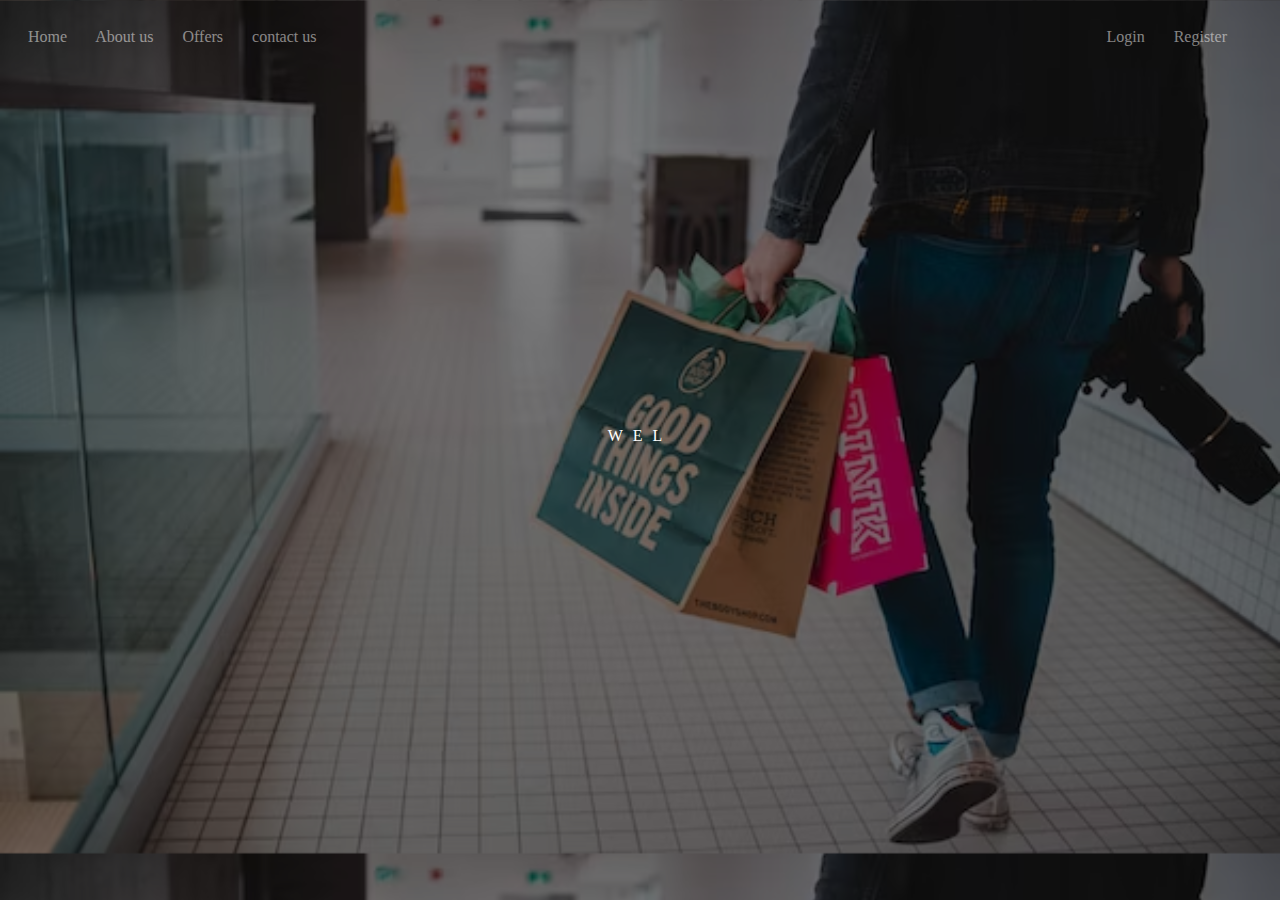
<file: index.html>
<!DOCTYPE html>
<html>
    <head>
        <title>page1</title>
        <link href="intropage.css" rel="stylesheet">
    </head>
    <body>
        <div class="banner">
            <div class="init one">
                <a href="#">Home</a>
                <a href="#">About us</a>
                <a href="#">Offers</a>
                <a href="#">contact us</a>
            </div>
            <div class="login one">
                <a href="loginpage.html">Login</a>
                <a href="register.html">Register</a>
            </div>      
        </div>
        <div class="container">
            <div class="intro">
                <p class="p"></p>
            </div>
        </div>
        <script src="intro.js"></script>
    </body>
</html>
</file>
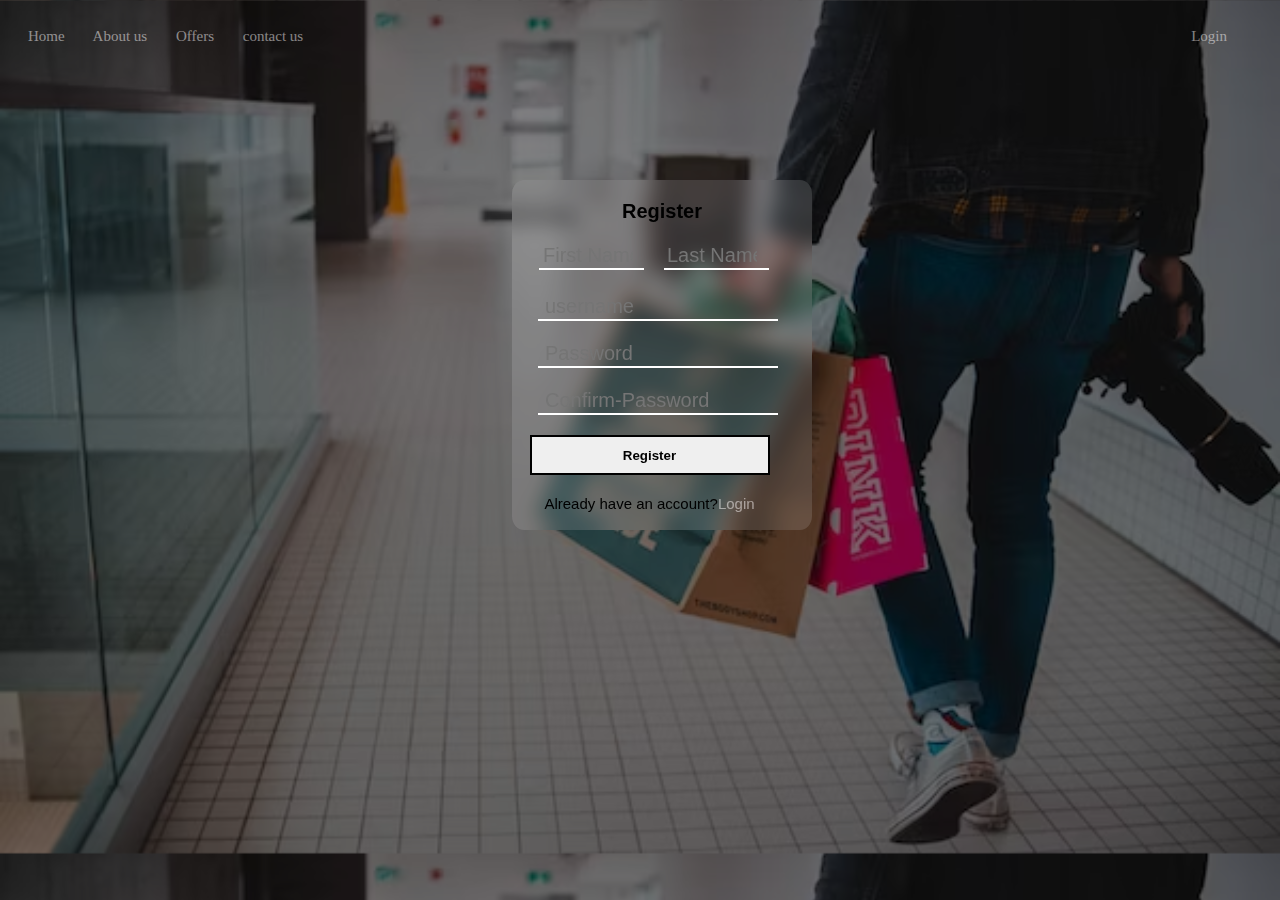
<file: register.html>
<!DOCTYPE html>
<html>
    <head>
        <title>page1</title>
        <link href="register.css" rel="stylesheet">
    </head>
    <body>
        <div class="banner">
            <div class="init one">
                <a href="index.html">Home</a>
                <a href="#">About us</a>
                <a href="#">Offers</a>
                <a href="#">contact us</a>
            </div>
            <div class="login one">
                <a href="loginpage.html">Login</a>
            </div>      
        </div>
        <div class="registertab">
            <p>Register</p>
            <div class="name">
                <input class="first na" placeholder="First Name">
                <input class="second na" placeholder="Last Name">
            </div>
            <div class="input1">
                <div class="input2"></div>
                <div class="input2"></div>
            </div>
            <input class="username" placeholder="username">
            <div class="input"></div>
            <input class="password" placeholder="Password" type="password">
            <div class="input"></div>
            <input class="cpassword" placeholder="Confirm-Password" type="password">
            <div class="input"></div>
            <a href="#"><button class="registered">Register</button></a>
            <p class="one">Already have an account?<a href="loginpage.html" class="register" >Login</a></p>
        </div>
        <script src="register.js" type="module"></script>
    </body>
</html>
</file>
<file: intropage.css>
body{
    background-image: linear-gradient(rgba(0, 0, 0,0.5),rgba(0, 0, 0,0.5)),url(intro.avif);
    background-size: cover;
}
a{
    color: rgb(255, 252, 252,0.5);
    text-decoration: none;
    margin-right: 25px;
}
a:hover{
    text-decoration: underline;
    text-decoration-color: deeppink;
    color:white;
}
.banner{
    display: flex;
    justify-content: space-between;
}
.one{
    margin:20px;
}
.container{
    position: absolute;
    top: 45%;
    left:35%;
    width:30%;
    line-height: 30px;
    text-align: center;

}
.intro{
    color: white;
    width:100%;
    letter-spacing: 10px;
}
</file>
<file: register.css>
body{
    background-image: linear-gradient(rgba(0, 0, 0,0.5),rgba(0, 0, 0,0.5)),url(intro.avif);
    background-size: cover;
}
a{
    color: rgb(255, 252, 252,0.5);
    text-decoration: none;
    margin-right: 25px;
}
a:hover{
    text-decoration: underline;
    text-decoration-color: deeppink;
    color:white;
}
.banner{
    display: flex;
    justify-content: space-between;
}
.one{
    margin:20px;
}
.registertab{
    width: 300px;
    height:350px;
    background-color: rgba(225, 225, 225,0.15);
    backdrop-filter: blur(10px);
    position: absolute;
    left:40%;
    top:20%;
    border:0;
    border-radius: 4%;
    text-align: center;
}
p{
    margin-top: 20;
    border:0;
    text-align: center;
    font-family: 'Lucida Sans', 'Lucida Sans Regular', 'Lucida Grande', 'Lucida Sans Unicode', Geneva, Verdana, sans-serif;
    font-weight: bolder;
    font-size: 20px;
}
.name{
    display:flex;
    justify-content: center;
}
.na{
    width: 30%;
    border: 0;
    outline: none;
    background: transparent;
}
.first{
    margin-right: 30px;

}

.input2{
    height:2px;
    width:35%;
    background-color: white;
    margin-right: 16px;
    margin-bottom: 20px;
    display: inline-block ;
}
input{
    background-color: transparent;
    font-size: 20px;
    border: 0;
    width:70%;
    outline:none;
    margin-right: 24px;
}
.input{
    height:2px;
    width:80%;
    background-color: white;
    margin-left: 26px;
    margin-bottom: 20px;
}
button{
    width:80%;
    height: 40px;
    border: 2px solid black;
    font-weight: bolder;
    cursor: pointer;
}
button:hover{
    background-color: rgb(10, 10, 104);
}
button:active{
    background-color: white;
}
.one{
    font-size: 15px;
    font-weight: lighter;
}
</file>
